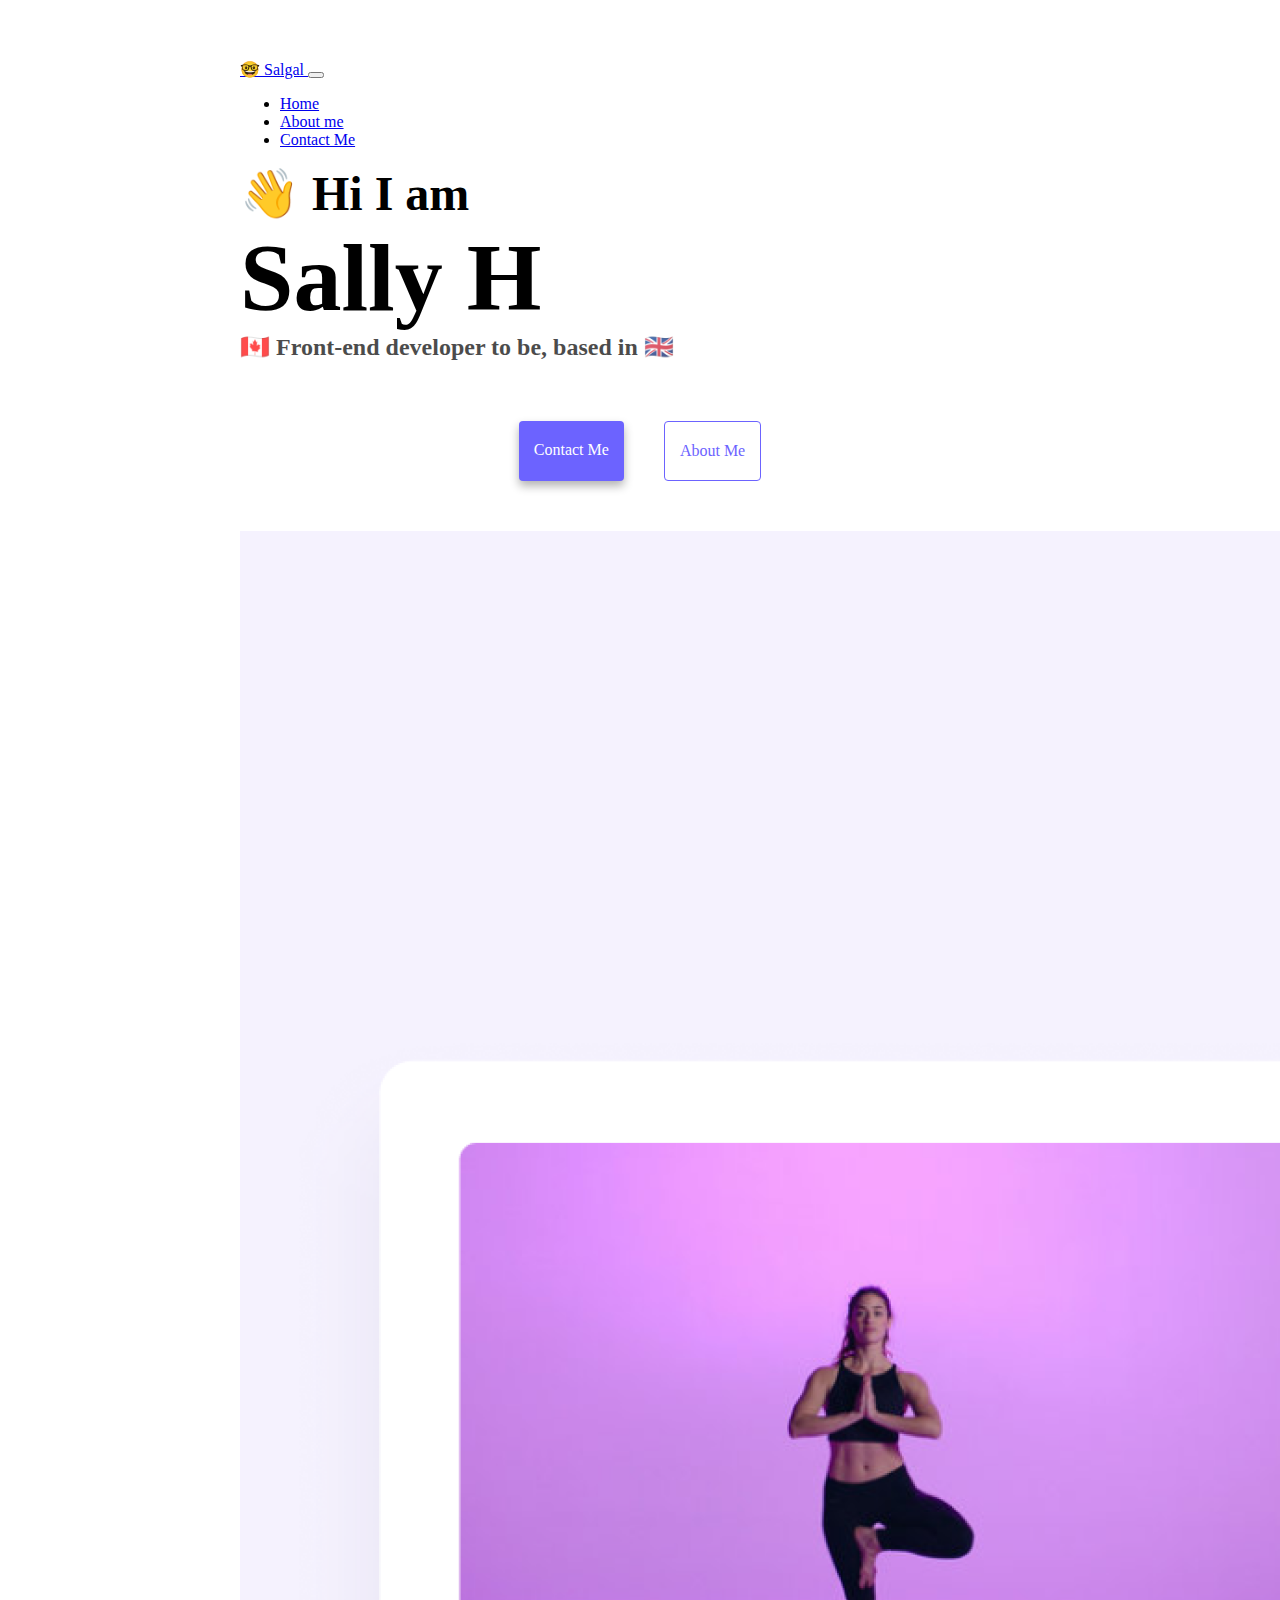
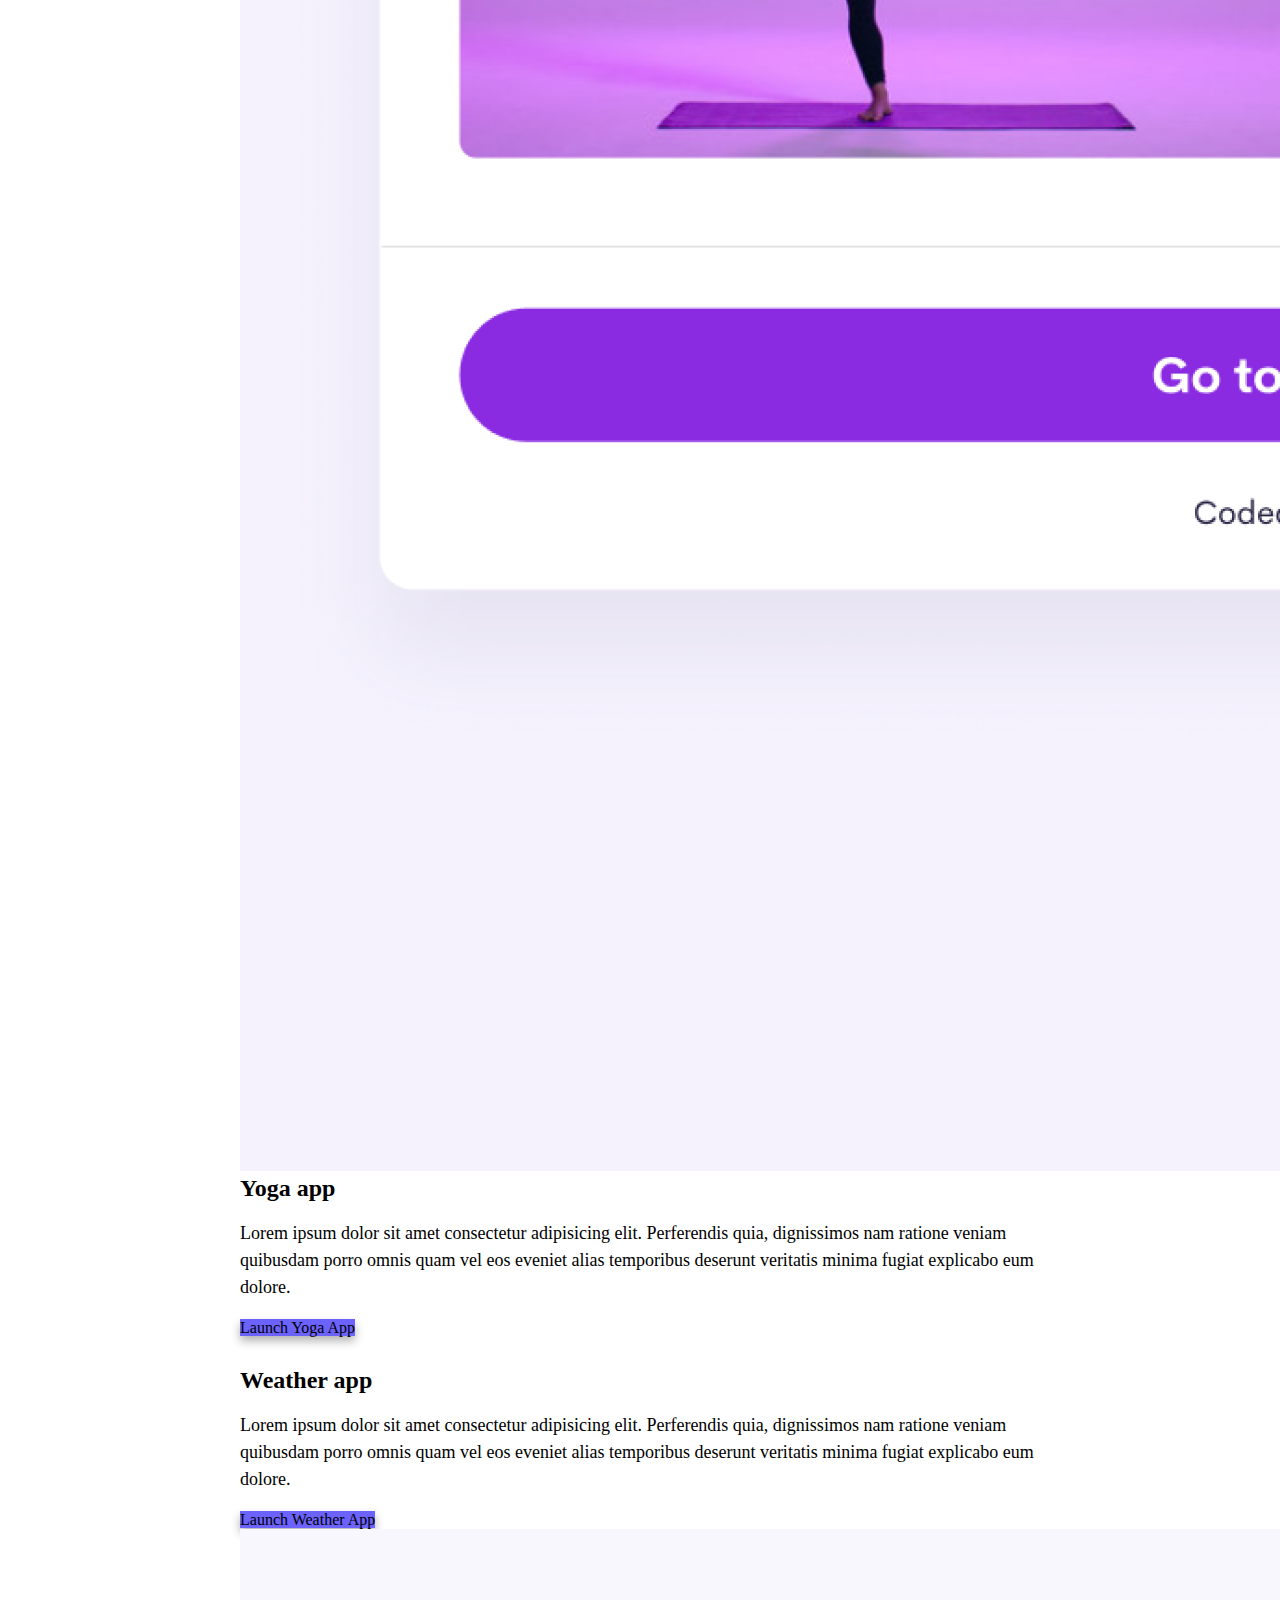
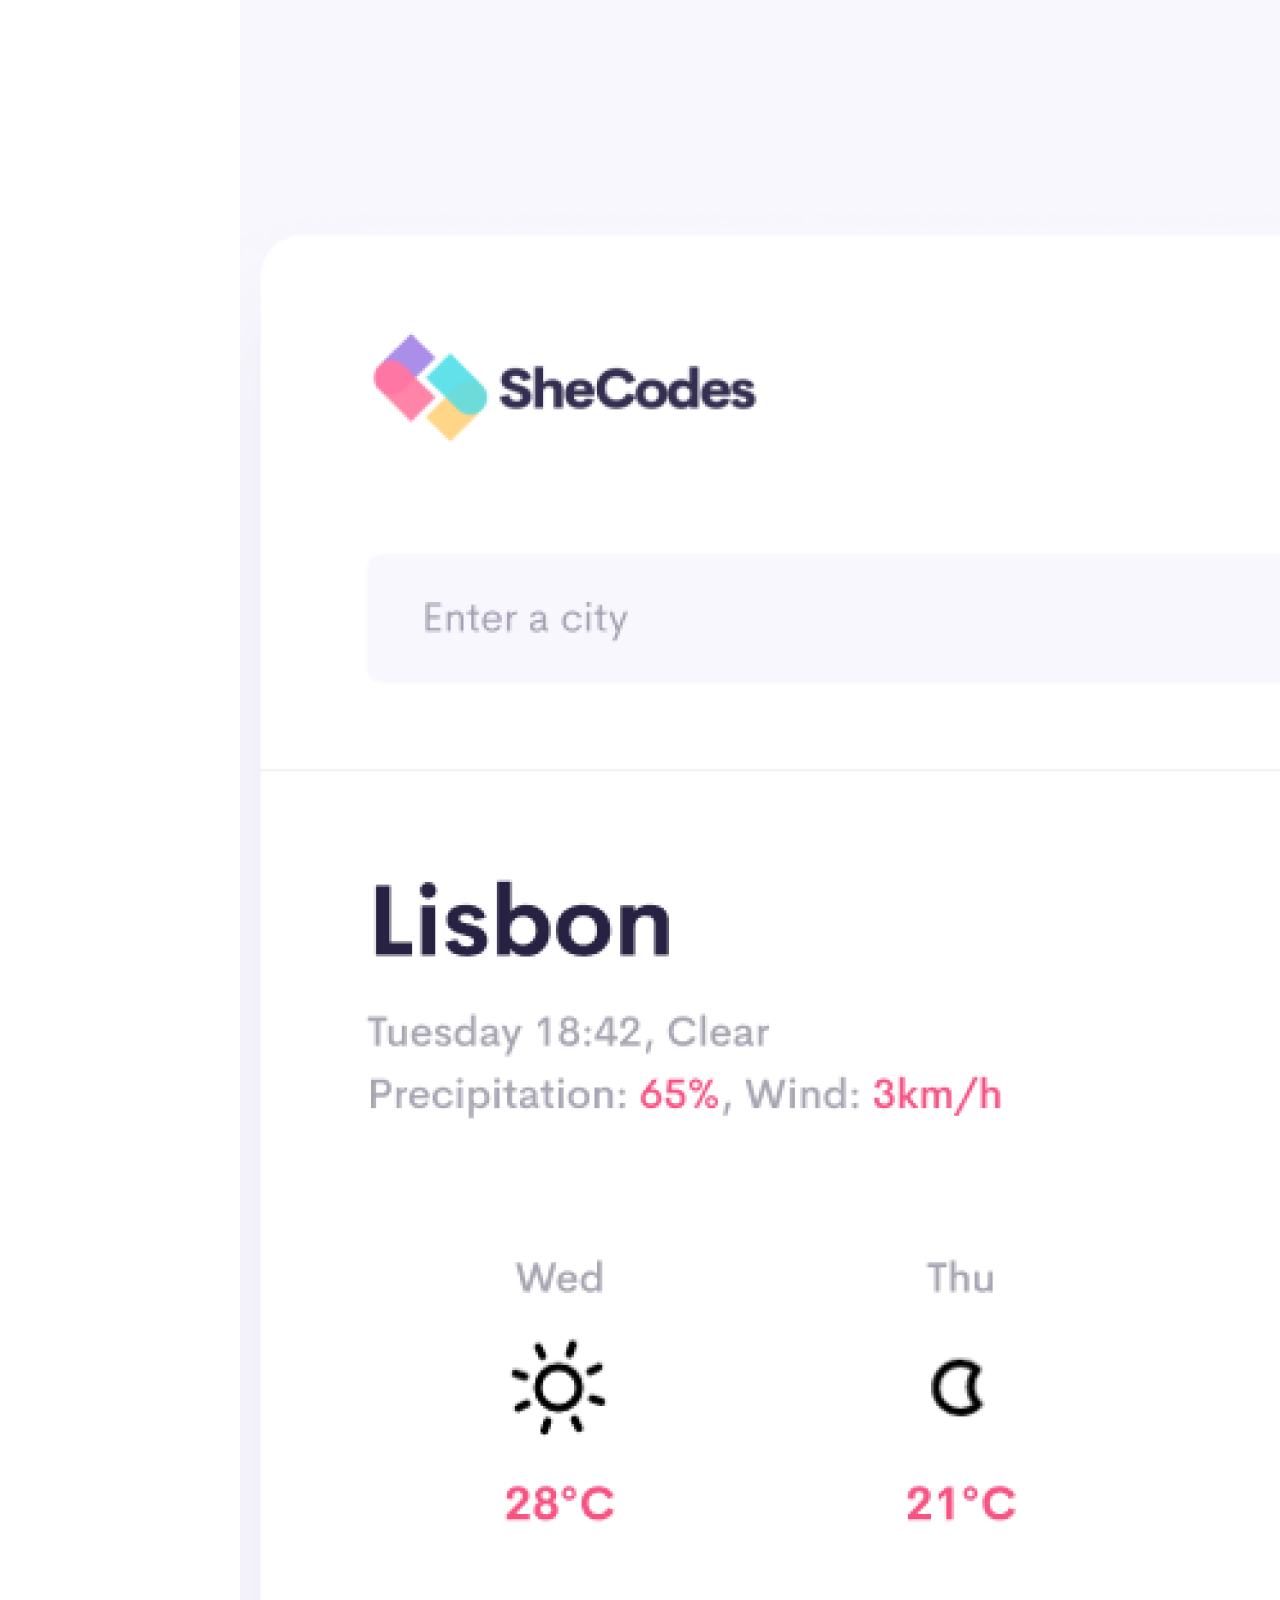
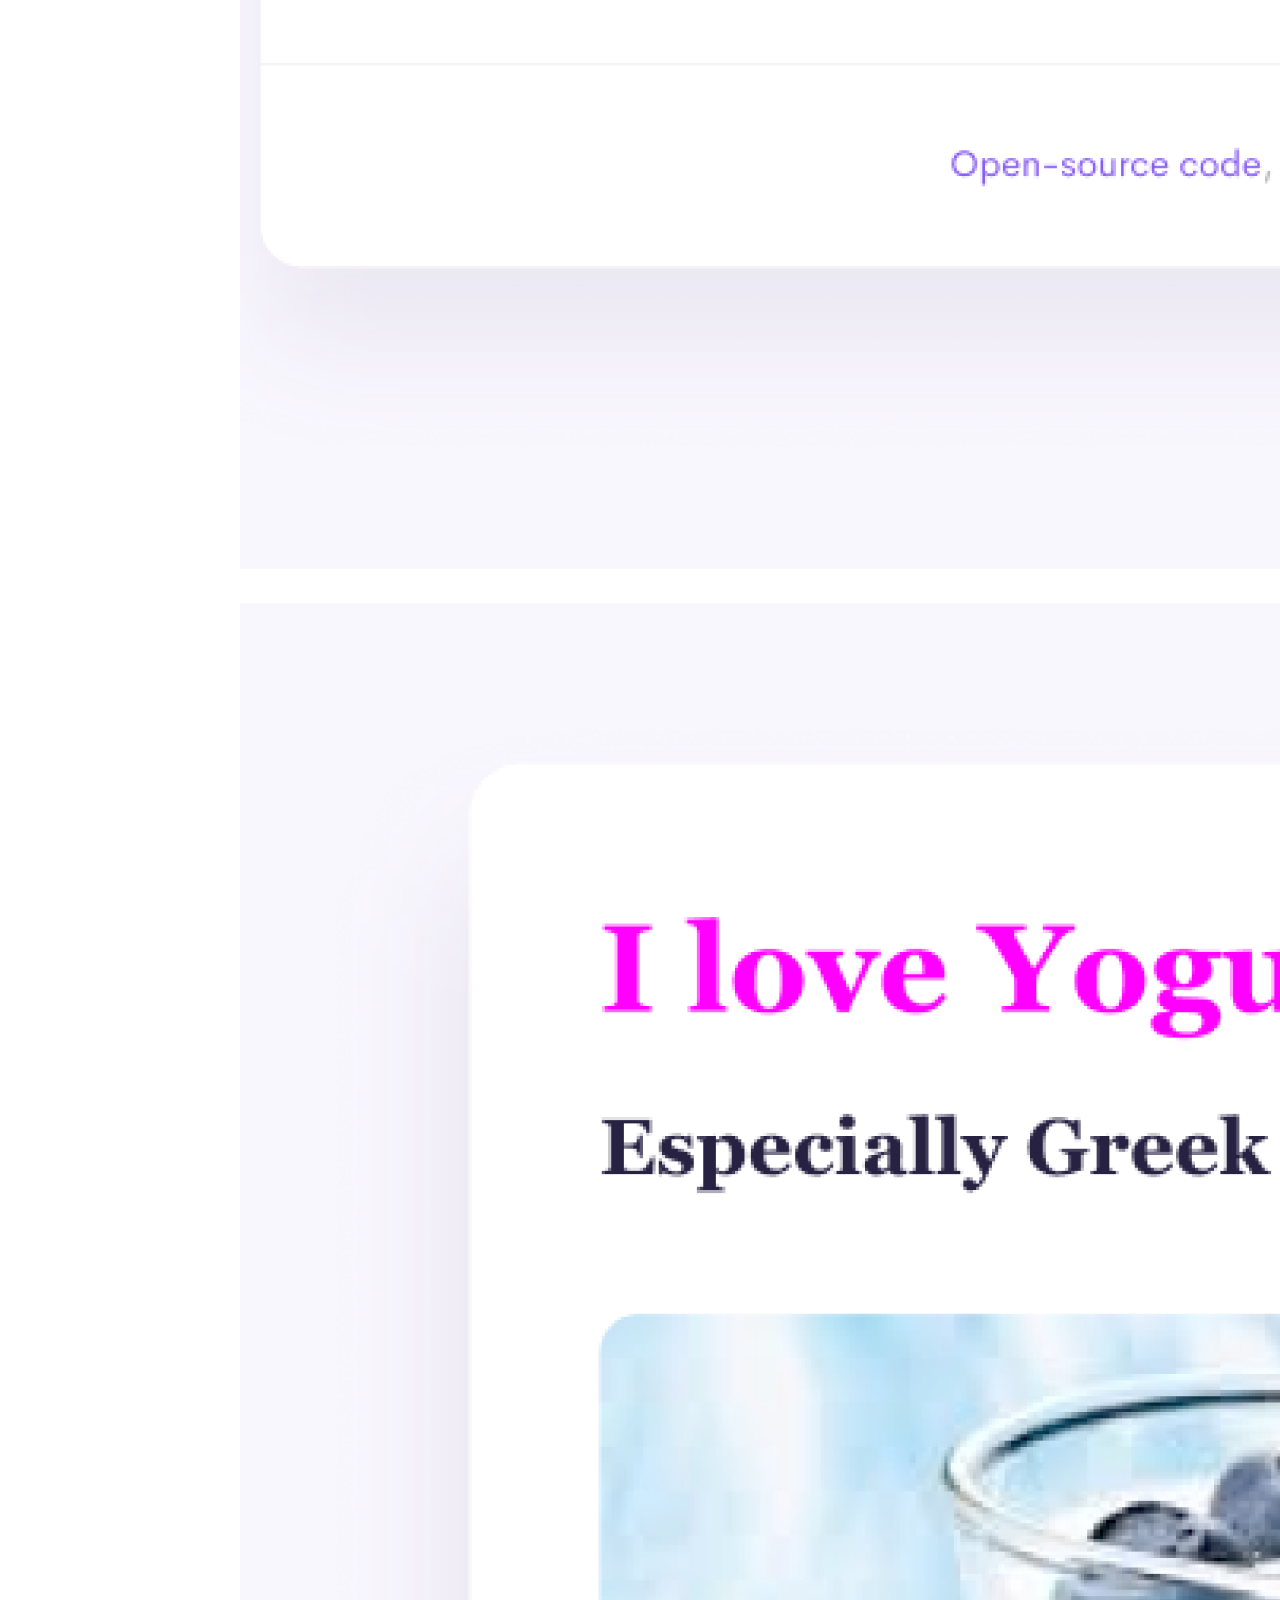
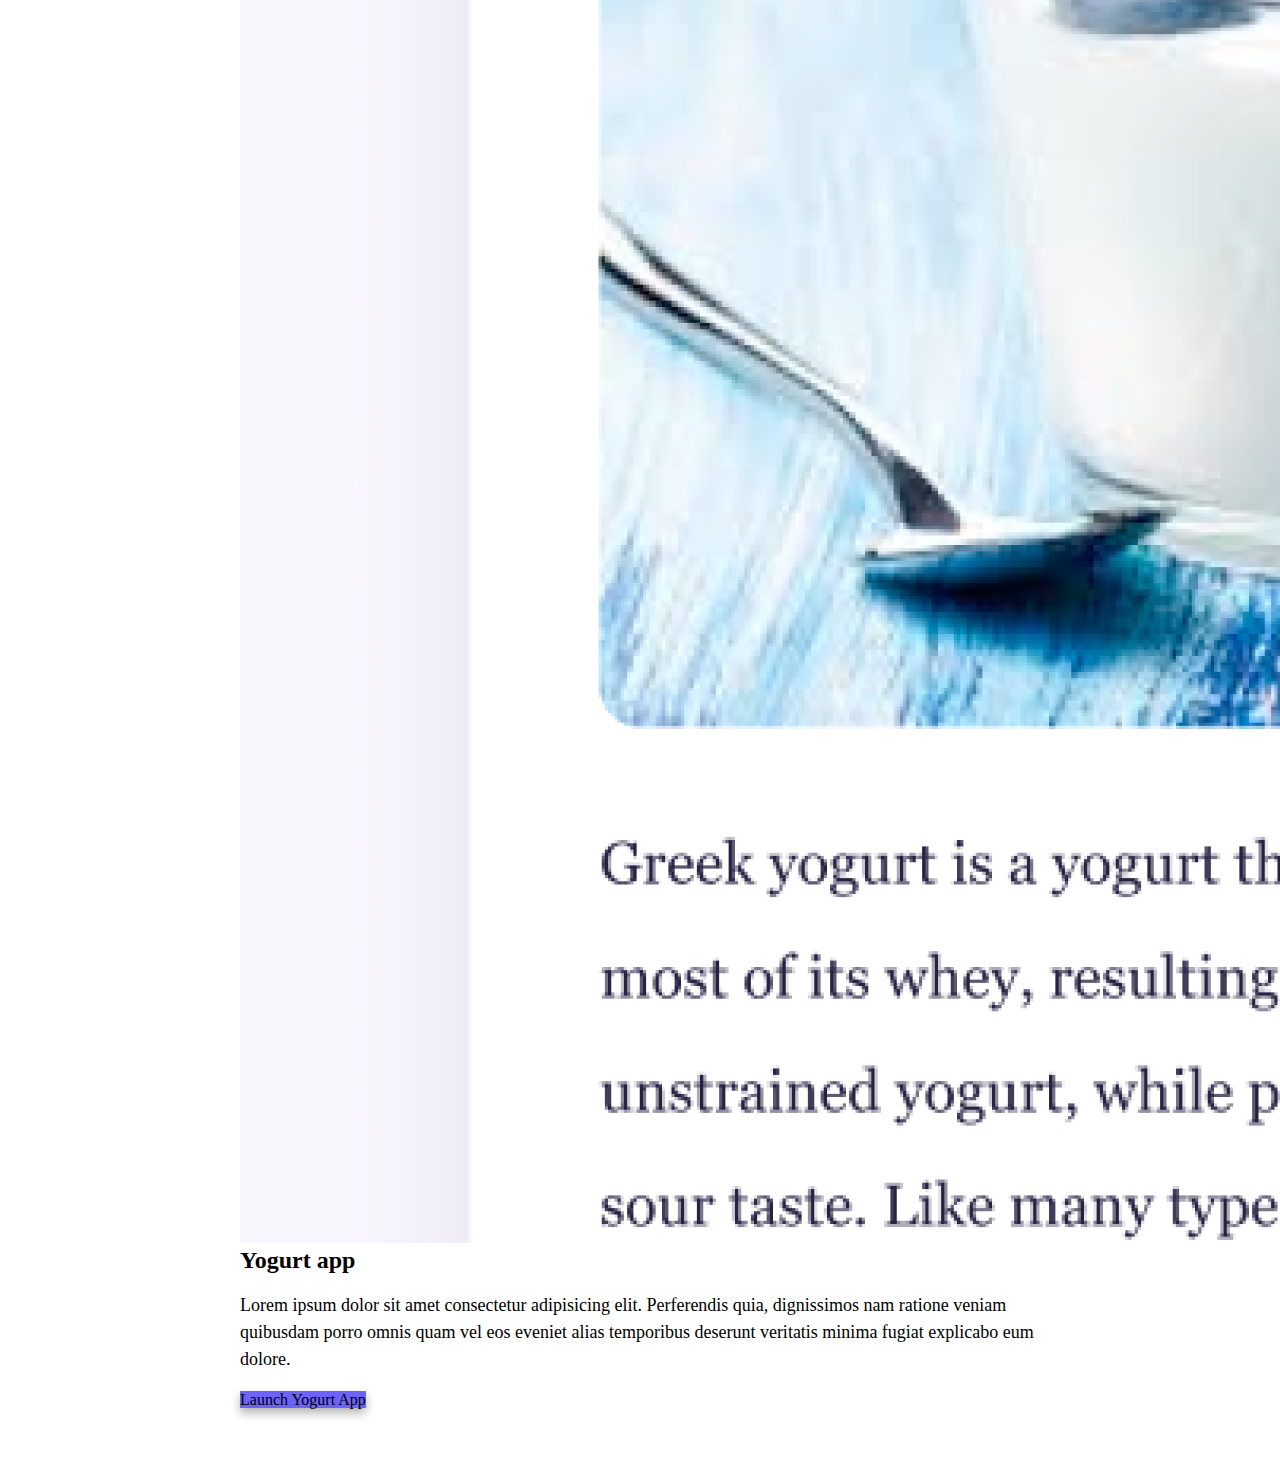
<file: index.html>
<!DOCTYPE html>
<html lang="en">
  <head>
    <head>
      <script
        type="text/javascript"
        src="https://codesandbox.io/public/sse-hooks/sse-hooks.f742b80f43c5a2e0e619b0d97b5886cd.js"
      ></script>
      <script
        type="text/javascript"
        src="https://codesandbox.io/static/js/banner.be879265d.js"
      ></script>

      <meta charset="UTF-8" />
      <meta name="description" content="This is the portfolio page for Sally H, a front end developer to be. This page contains projects that she has worked on previously and ways to contact her for more work">
      <link
        href="https://cdn.jsdelivr.net/npm/bootstrap@5.0.0-beta2/dist/css/bootstrap.min.css"
        rel="stylesheet"
        integrity="sha384-BmbxuPwQa2lc/FVzBcNJ7UAyJxM6wuqIj61tLrc4wSX0szH/Ev+nYRRuWlolflfl"
        crossorigin="anonymous"
      />
      <script
        src="https://cdn.jsdelivr.net/npm/bootstrap@5.0.0-beta2/dist/js/bootstrap.bundle.min.js"
        integrity="sha384-b5kHyXgcpbZJO/tY9Ul7kGkf1S0CWuKcCD38l8YkeH8z8QjE0GmW1gYU5S9FOnJ0"
        crossorigin="anonymous"
      ></script>
    <title>Front-end Developer Wannabe - Sally H</title>
    <link rel="stylesheet" href="style.css" />
  </head>
  <body>
      <nav class="navbar navbar-expand-lg navbar-light bg-light fixed-top">
          <div class="container-fluid">
            <a class="navbar-brand" href="#">
🤓 Salgal
            </a>
            <button
              class="navbar-toggler"
              type="button"
              data-bs-toggle="collapse"
              data-bs-target="#navbarNav"
              aria-controls="navbarNav"
              aria-expanded="false"
              aria-label="Toggle navigation"
            >
              <span class="navbar-toggler-icon"></span>
            </button>
            <div class="collapse navbar-collapse" id="navbarNav">
              <ul class="navbar-nav">
                <li class="nav-item">
                  <a
                    class="nav-link active"
                    aria-current="page"
                    href="index.html"
                    >Home</a
                  >
                </li>
                <li class="nav-item">
                  <a class="nav-link" href="about.html"
                    >About me</a
                  >
                </li>
                <li class="nav-item">
                  <a class="nav-link" href="about.html#contact"
                    >Contact Me</a
                  >
                </li>
              </ul>
            </div>
          </div>
        </nav>
    <h1 class="text-center pt-5">👋 Hi I am</h1>
    <h2 class="text-center" style="font-size: 96px;">Sally H</h2>
    <h3 class="text-center pt-3">🇨🇦 Front-end developer to be, based in 🇬🇧</h3>
    <div class="navigation-links">
      <a href="about.html#contact" class="contact-link" title="Find out how to contact me">Contact me</a>
      <a href="about.html" class="about-link" title="Find out more about me">About me</a>
    </div>
    <div class="container">
      <div class="row">
        <div class="col-sm-6 text-center"><img src="images/yoga.png" class="img-fluid rounded hp-img" alt="yoga app"></div>
        <div class="col-sm-6"><h2 class="mt-4 mb-3">Yoga app</h2>
          <p class="white-bg">Lorem ipsum dolor sit amet consectetur adipisicing elit. Perferendis quia, dignissimos nam ratione veniam quibusdam porro omnis quam vel eos eveniet alias temporibus deserunt veritatis minima fugiat explicabo eum dolore.</p>
        <span type="button" class="btn btn-dark pt-3 pb-3 purple-btn-bg" title="Launch Yoga App"> Launch Yoga App </span>
  
        </div>

      </div>
      <div class="row">
          <div class="col-sm-6"><h2 class="mt-4 mb-3">Weather app</h2>
            <p class="white-bg">Lorem ipsum dolor sit amet consectetur adipisicing elit. Perferendis quia, dignissimos nam ratione veniam quibusdam porro omnis quam vel eos eveniet alias temporibus deserunt veritatis minima fugiat explicabo eum dolore.</p>
          <span type="button" class="btn btn-dark pt-3 pb-3 purple-btn-bg" title="Launch Weather App"> Launch Weather App </span>
    
          </div>
          <div class="col-sm-6 text-center"><img src="images/weather.png" class="img-fluid rounded hp-img" alt="weather app"></div>
        </div>
        <div class="row">
            <div class="col-sm-6 text-center"><img src="images/yogurt.png" class="img-fluid rounded hp-img" alt="yogurt app"></div>
            <div class="col-sm-6"><h2 class="mt-4 mb-3">Yogurt app</h2>
              <p class="white-bg">Lorem ipsum dolor sit amet consectetur adipisicing elit. Perferendis quia, dignissimos nam ratione veniam quibusdam porro omnis quam vel eos eveniet alias temporibus deserunt veritatis minima fugiat explicabo eum dolore.</p>
            <span type="button" class="btn btn-dark pt-3 pb-3 purple-btn-bg" title="Launch Yogurt App"> Launch Yogurt App </span>
      
            </div>
    </div>
  </body>
</html>
</file>
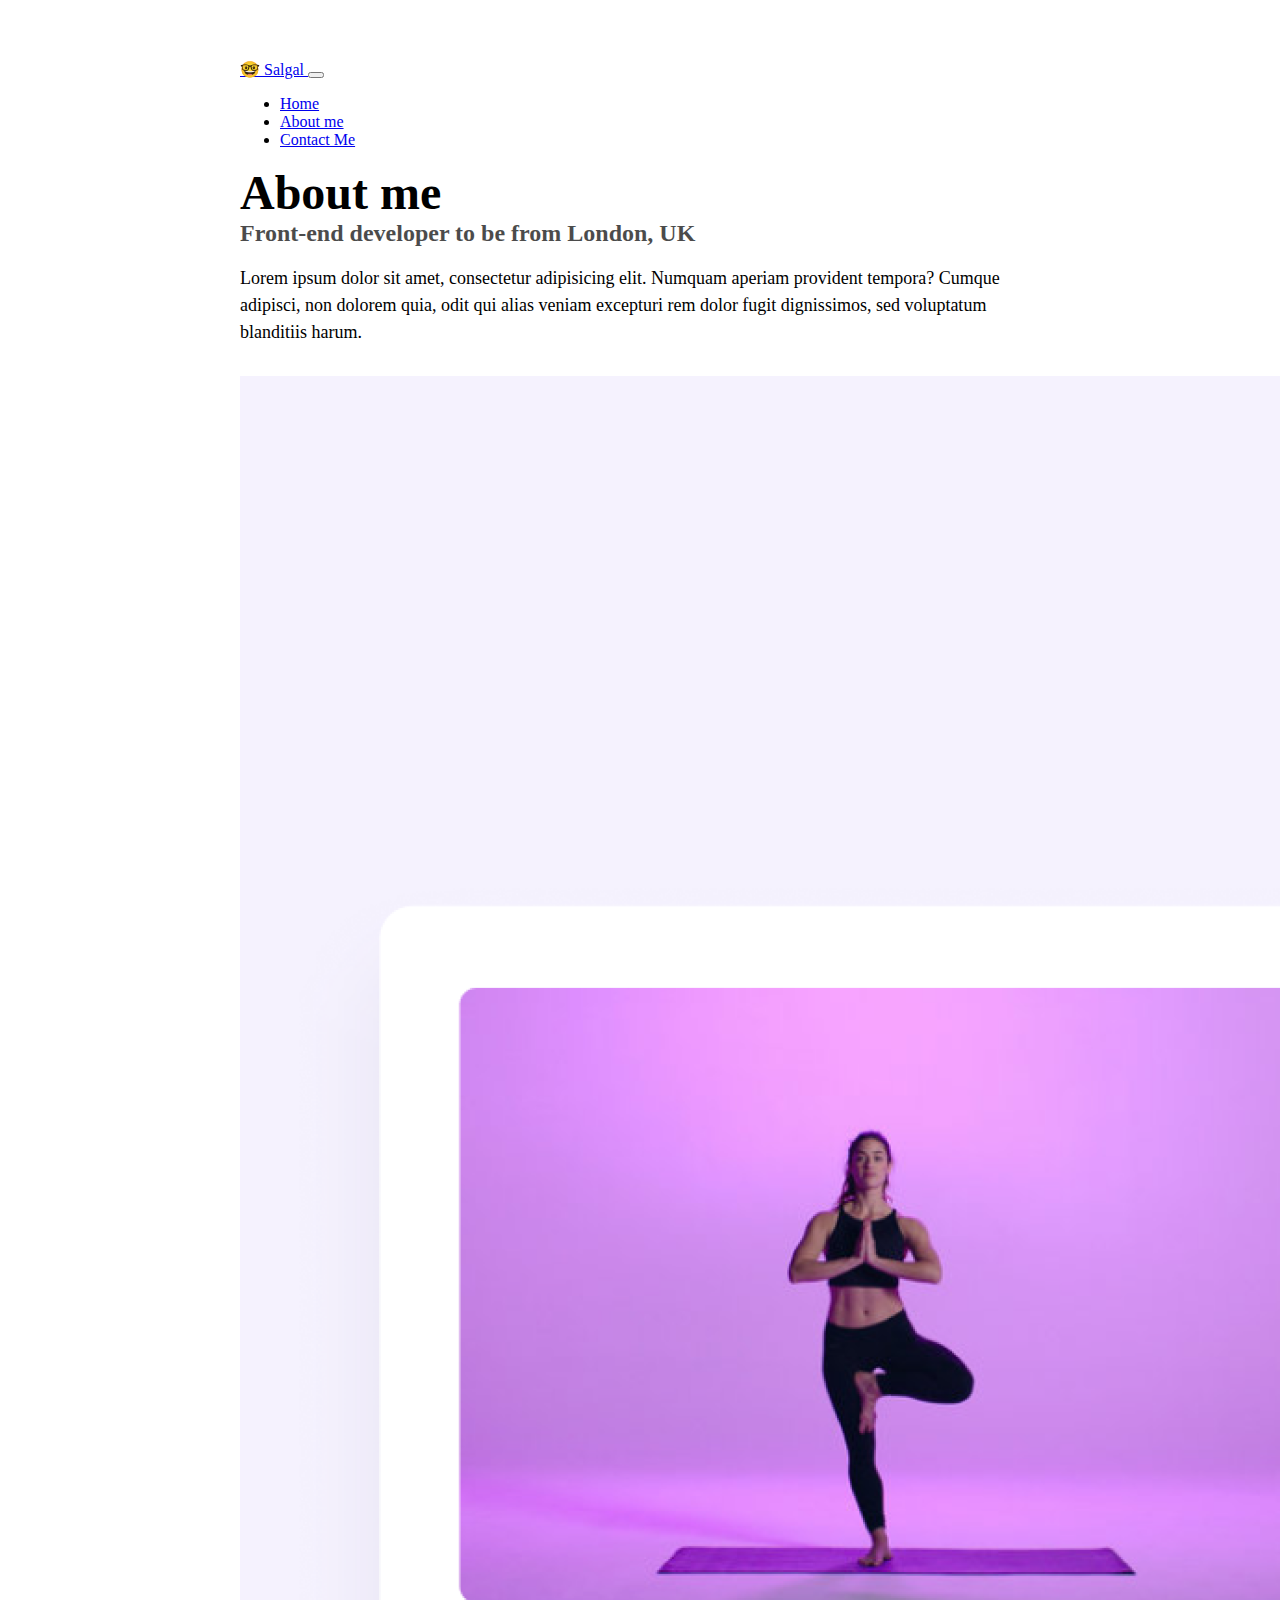
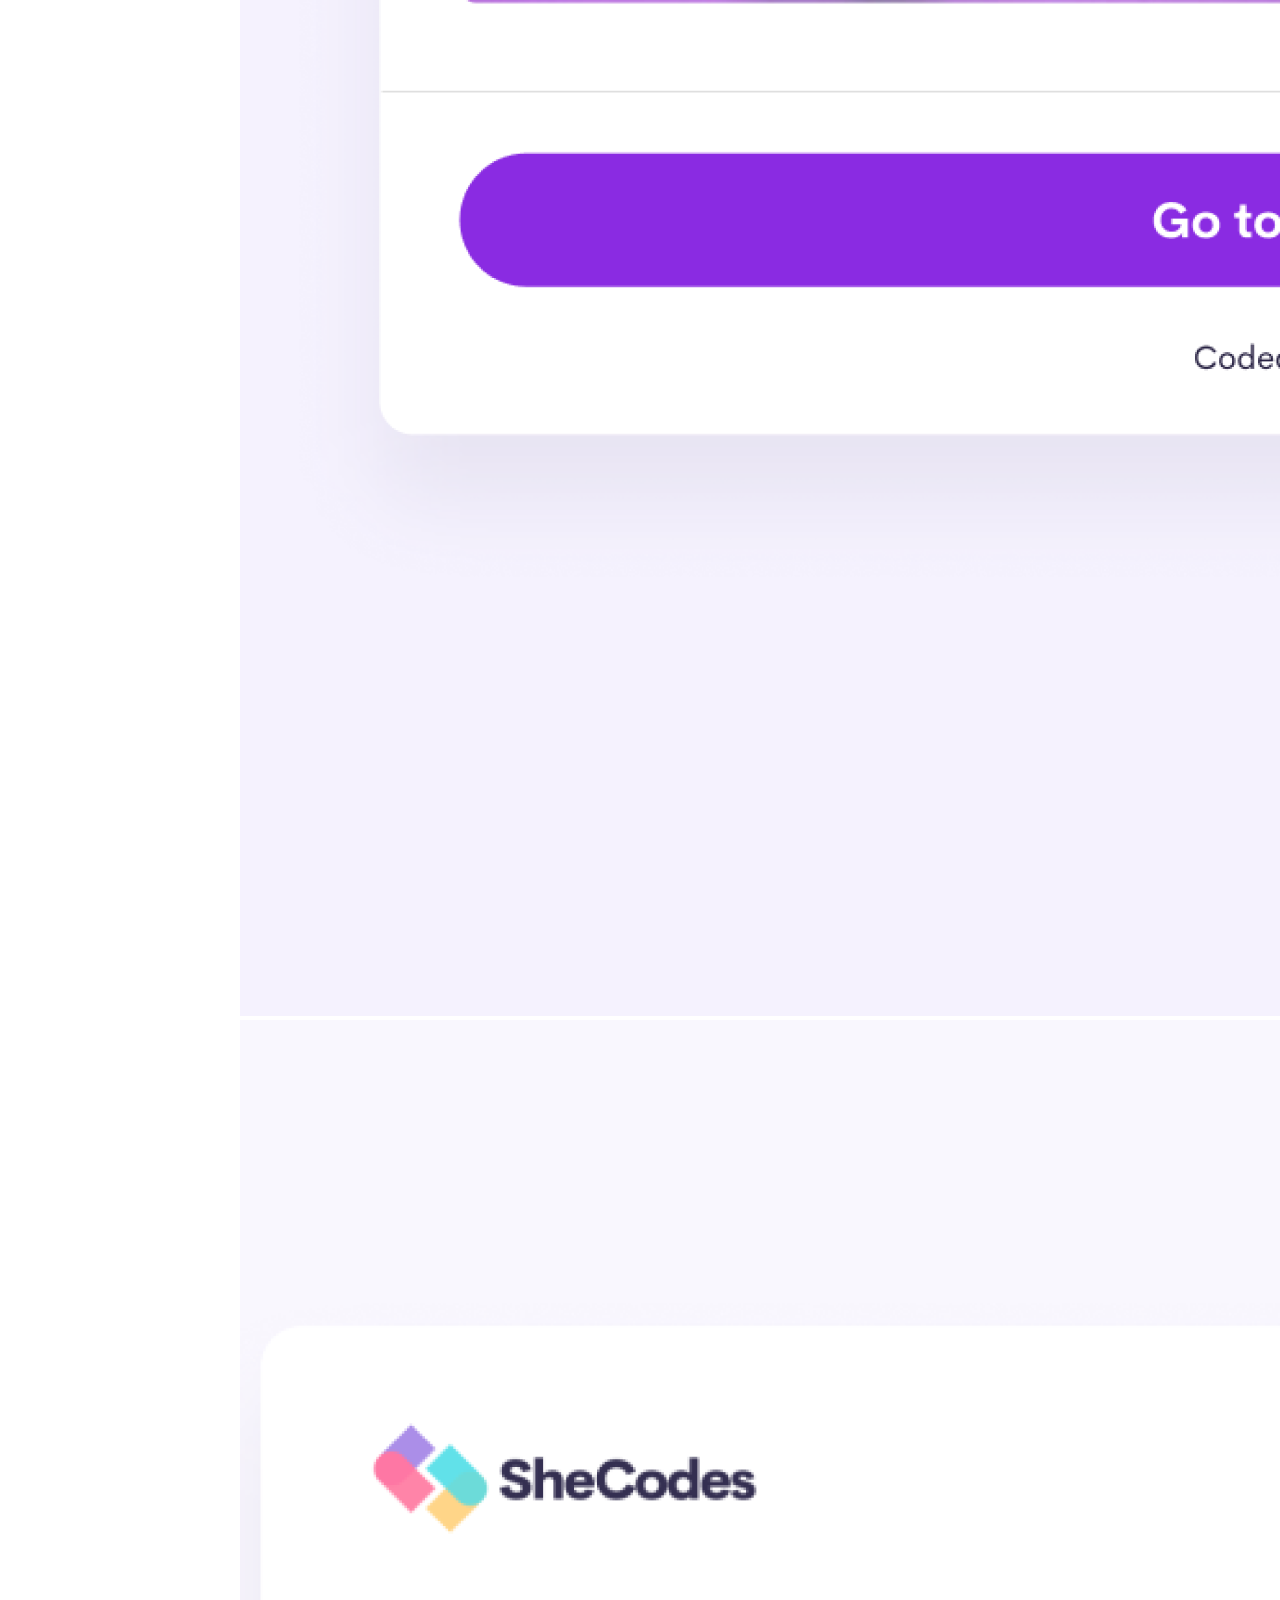
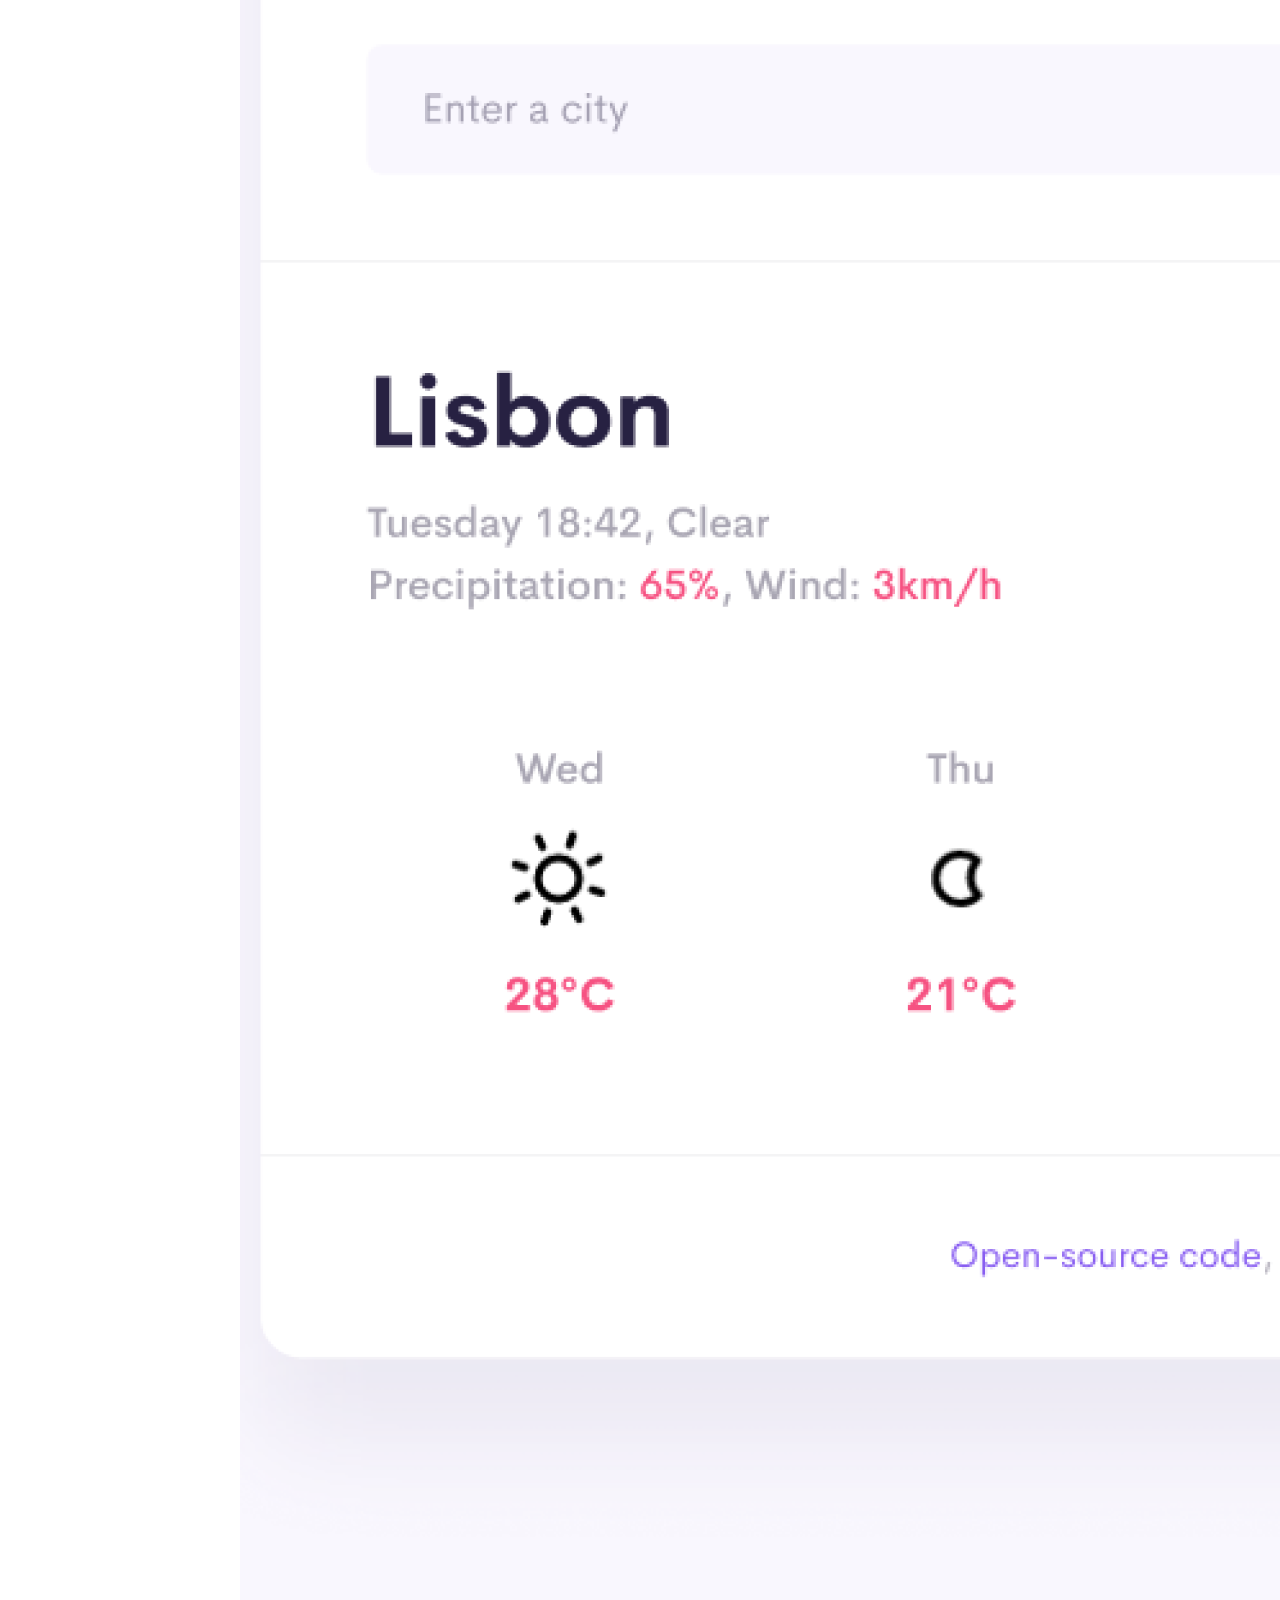
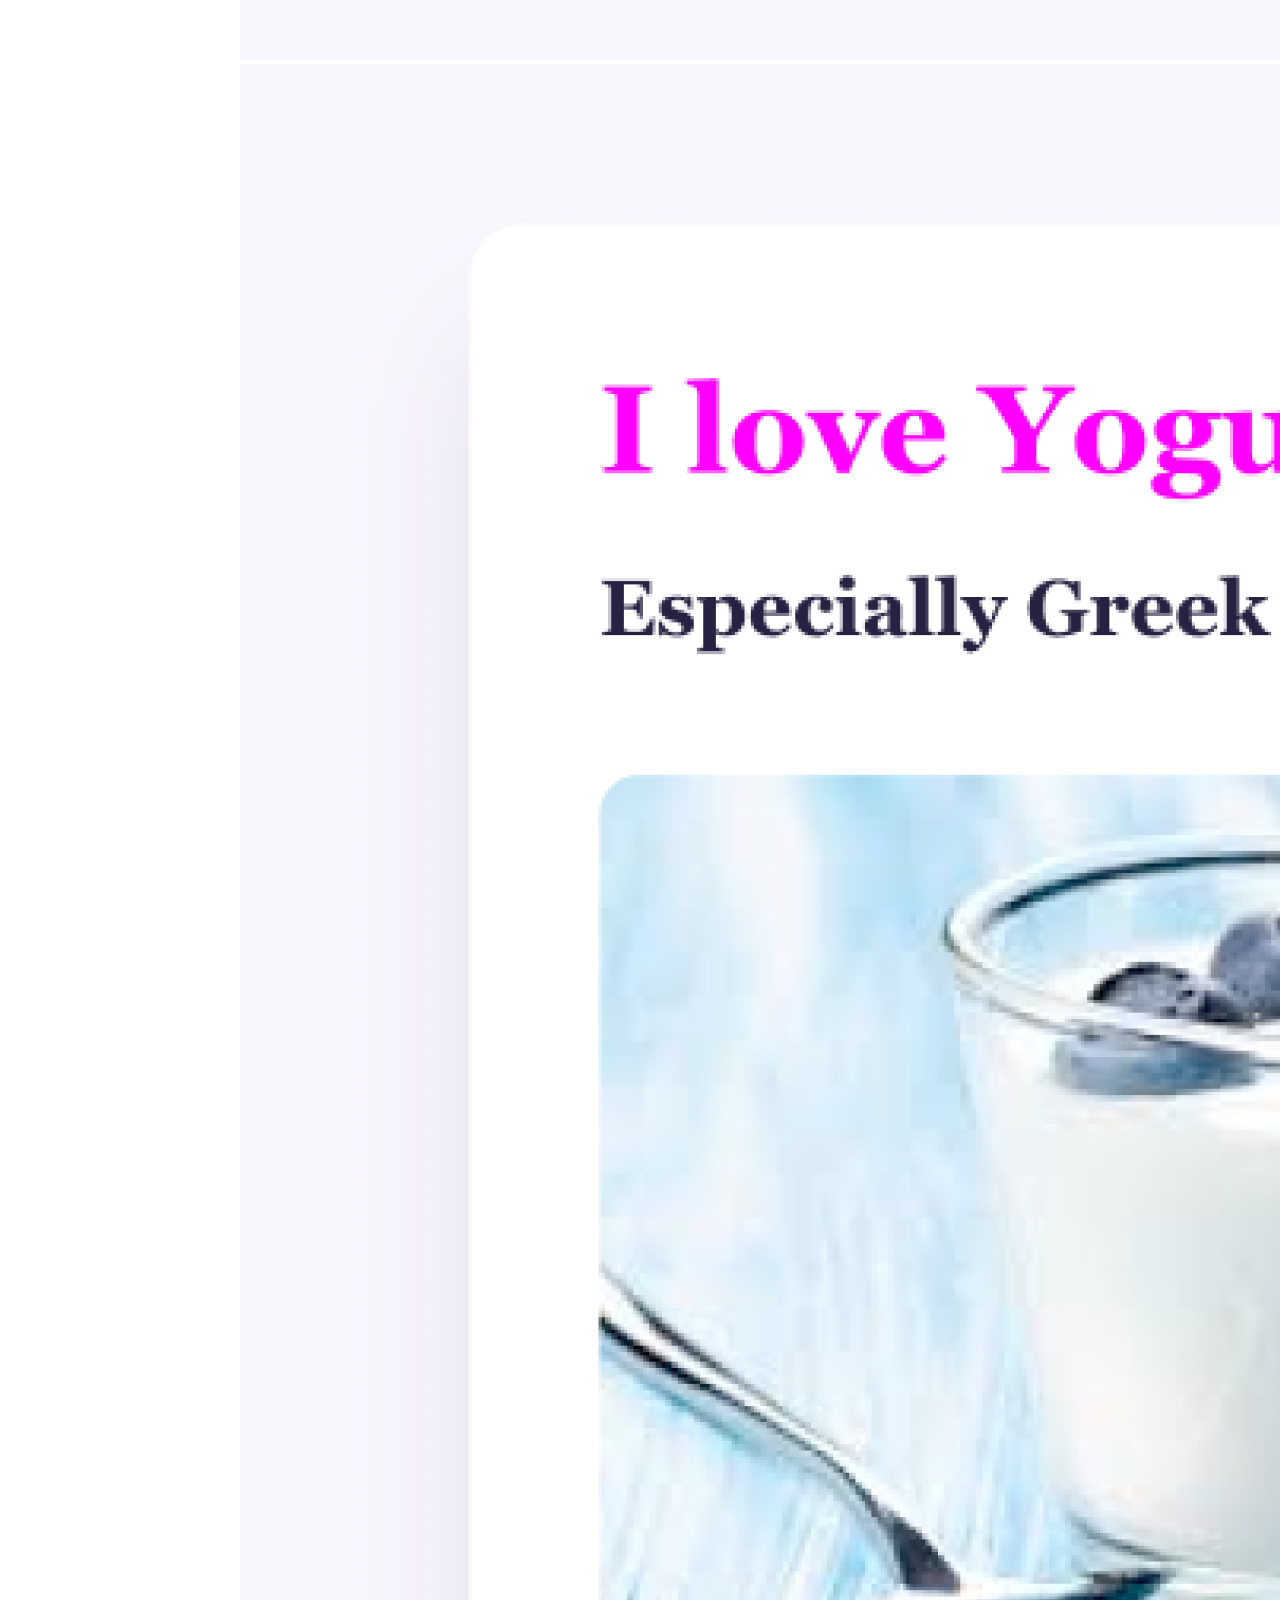
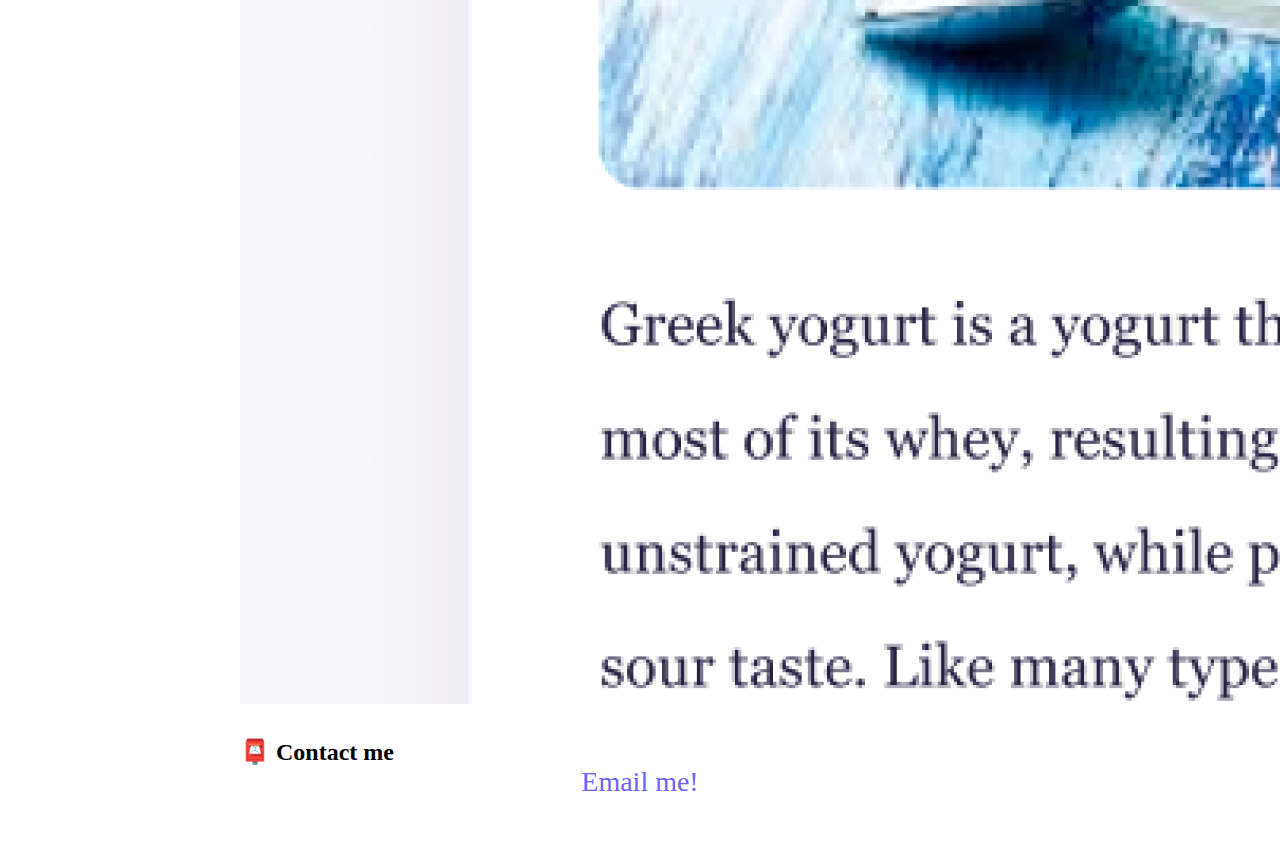
<file: about.html>
<!DOCTYPE html>
<html lang="en">
  <head>
    <script
      type="text/javascript"
      src="https://codesandbox.io/public/sse-hooks/sse-hooks.f742b80f43c5a2e0e619b0d97b5886cd.js"
    ></script>
    <script
      type="text/javascript"
      src="https://codesandbox.io/static/js/banner.be879265d.js"
    ></script>

    <meta charset="UTF-8" />
    <meta name="description" content="Find out more about Sally H and the projects that she has worked on">
    <link
      href="https://cdn.jsdelivr.net/npm/bootstrap@5.0.0-beta2/dist/css/bootstrap.min.css"
      rel="stylesheet"
      integrity="sha384-BmbxuPwQa2lc/FVzBcNJ7UAyJxM6wuqIj61tLrc4wSX0szH/Ev+nYRRuWlolflfl"
      crossorigin="anonymous"
    />
    <script
      src="https://cdn.jsdelivr.net/npm/bootstrap@5.0.0-beta2/dist/js/bootstrap.bundle.min.js"
      integrity="sha384-b5kHyXgcpbZJO/tY9Ul7kGkf1S0CWuKcCD38l8YkeH8z8QjE0GmW1gYU5S9FOnJ0"
      crossorigin="anonymous"
    ></script>
    <title>About Me - Sally H</title>
    <link rel="stylesheet" href="style.css" />
  </head>
  <body>
    <nav class="navbar navbar-expand-lg navbar-light bg-light fixed-top">
      <div class="container-fluid">
        <a class="navbar-brand" href="#">
          🤓 Salgal
        </a>
        <button
          class="navbar-toggler"
          type="button"
          data-bs-toggle="collapse"
          data-bs-target="#navbarNav"
          aria-controls="navbarNav"
          aria-expanded="false"
          aria-label="Toggle navigation"
        >
          <span class="navbar-toggler-icon"></span>
        </button>
        <div class="collapse navbar-collapse" id="navbarNav">
          <ul class="navbar-nav">
            <li class="nav-item">
              <a class="nav-link" aria-current="page" href="index.html">Home</a>
            </li>
            <li class="nav-item">
              <a class="nav-link active" href="about.html">About me</a>
            </li>
            <li class="nav-item">
              <a class="nav-link" href="about.html#contact">Contact Me</a>
            </li>
          </ul>
        </div>
      </div>
    </nav>
    <h1 class="text-center">About me</h1>
    <h3 class="text-center">Front-end developer to be from London, UK</h3>
      <p class="white-bg pt-5 pb-3 text-center mobile-p-padding">
        Lorem ipsum dolor sit amet, consectetur adipisicing elit. Numquam
        aperiam provident tempora? Cumque adipisci, non dolorem quia, odit qui
        alias veniam excepturi rem dolor fugit dignissimos, sed voluptatum
        blanditiis harum.
      </p>
      <div class="container">
        <div class="row">
          <div class="col-sm-4"><img src="images/yoga.png" class="img-fluid shadow rounded p-2" alt="yoga app"></div>
          <div class="col-sm-4"><img src="images/weather.png" class="img-fluid shadow rounded p-2" alt="weather app"></div>
          <div class="col-sm-4"><img src="images/yogurt.png" class="img-fluid shadow rounded p-2" alt="yogurt app"></div>
        </div>
      </div>
    </div>
    <div id="contact">
      <h2 class="text-center pt-5">📮 Contact me</h2>
      <a href="mailto:[email]" class="email-link text-center" title="Email me"> Email me! </a>
    </div>
  </body>
</html>
</file>
<file: style.css>
:root {
  --primary-color: #6c63ff;
  --secondary-color: #f5f2fe;
  --box-shadow: 0 5px 10px rgba(0, 0, 0, 0.3);
}

body {
  margin: 60px auto;
  max-width: 800px;
}

h1,
h2,
h3 {
  margin: 0;
}

h1 {
  font-size: 48px;
}

h3 {
  font-size: 24px;
  opacity: 0.7;
}

p {
  background: var(--secondary-color);
  padding: 20px;
  border-radius: 4px;
  font-size: 18px;
  line-height: 1.5;
  text-align: center;
}

.navigation-links {
  display: flex;
  margin-top: 40px;
  margin-bottom: 5px;
  justify-content: center;
}

.navigation-links a {
  margin: 20px;
  border-radius: 4px;
  padding: 20px 15px;
  text-decoration: none;
  text-transform: capitalize;
}

.contact-link {
  background: var(--primary-color);
  box-shadow: var(--box-shadow);
  color: white;
}

.about-link {
  color: var(--primary-color);
  border: 1px solid var(--primary-color);
}

.about-paragraphs {
  display: flex;
  margin: 30px 0;
}

.about-paragraphs p {
  margin: 10px;
}

.email-link {
  display: flex;
  justify-content: center;
  color: var(--primary-color);
  font-size: 28px;
  text-decoration: none;
}

.email-link:hover {
  text-decoration: underline;
}

.row {
  margin: 30px 0;
}

.white-bg {
  background: white;
  text-align: left;
  padding: 0;
}

.purple-btn-bg {
  background: var(--primary-color);
  box-shadow: var(--box-shadow);
  border: none;
}

.purple-btn-bg:hover {
  background: var(--primary-color);
  color: #0d6efd;
}

@media (max-width: 600px) {
  .btn {
    width: 100%;
  }

  body,
  p,
  .white-bg {
    text-align: center;
  }

  .hp-img {
    display: none;
  }

  h1 {
    font-size: 36px;
  }

  h2 {
    font-size: 48px;
  }

  h3 {
    font-size: 18px;
  }

  .navigation-links {
    margin-top: 20px;
  }

  .mobile-p-padding {
    padding-left: 20px;
    padding-right: 20px;
  }
}
</file>
